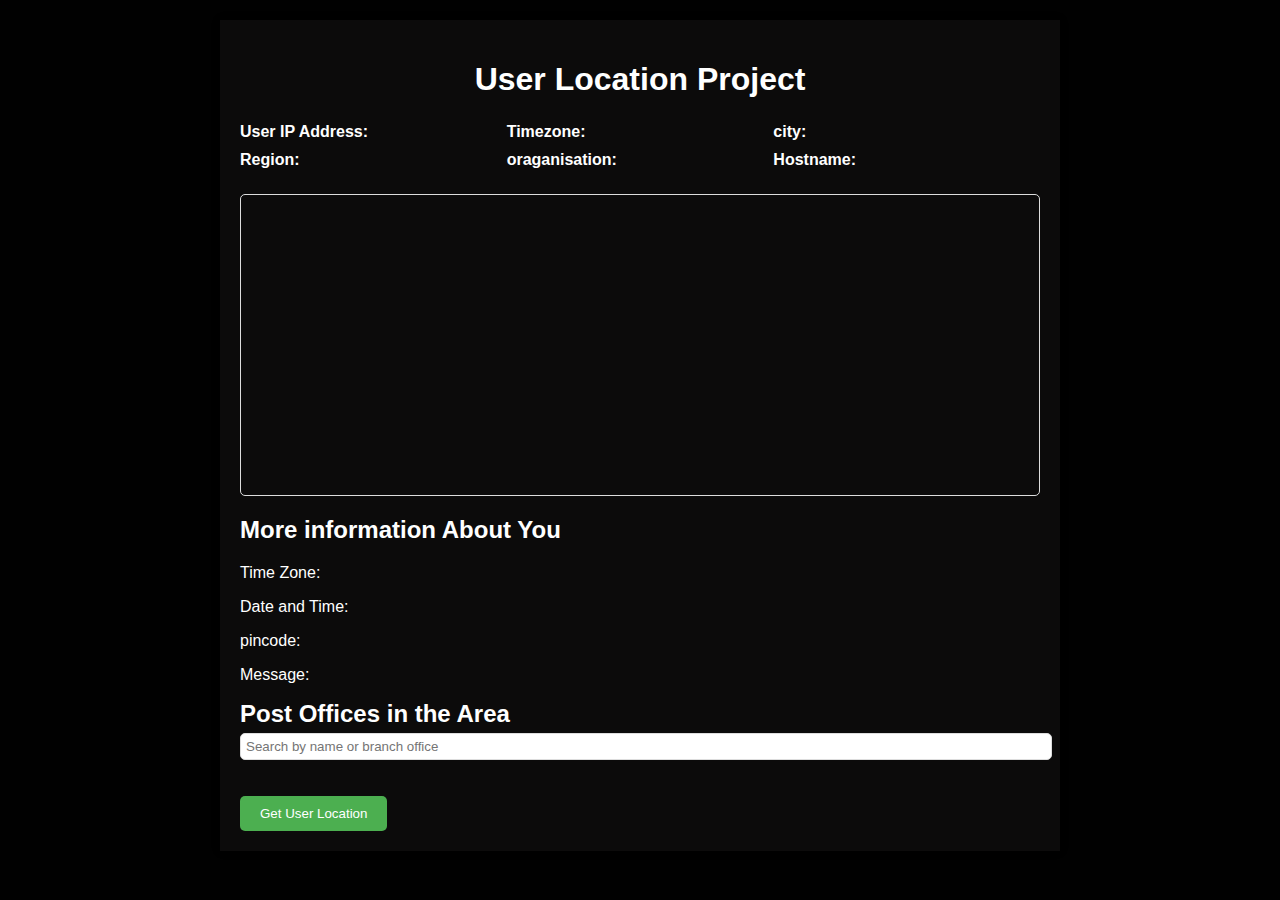
<file: index2.html>
<!DOCTYPE html>
<html lang="en">

<head>
    <meta charset="UTF-8">
    <meta name="viewport" content="width=device-width, initial-scale=1.0">
    <title>User Location Project</title>
    <link rel="stylesheet" href="style2.css">
   
    <script src="https://ajax.googleapis.com/ajax/libs/jquery/3.2.1/jquery.min.js">
    </script>

   
</head>

<body>
    <div class="container">
        <h1>User Location Project</h1>
        <div class="user-info">
            <p><strong>User IP Address:</strong> <span id="user-ip"></span></p>
            <p><strong>Timezone:</strong> <span id="timezone"></span></p>

            <p><strong>city:</strong> <span id="city"></span></p>
            <p><strong>Region:</strong> <span id="region"></span></p>

            <p><strong>oraganisation:</strong> <span id="oraganisation"></span></p>
            <p><strong>Hostname:</strong> <span id="hostname"></span></p>
           
        </div>
        <div class="map-container" id="map-container">
           
        </div>

        <div>
            <h2>More information About You</h2>
            <p>Time Zone: <span id="Zone"></span></p>
            <p>Date and Time: <span id="date"></span> </p>
            <p> pincode: <span id="pincode"></span></p>
            <p>Message:</p>
        </div>


        <div class="post-offices">
            <h2>Post Offices in the Area</h2>
            <div class="search-box">
                <input type="text" id="search-input" placeholder="Search by name or branch office">
            </div>
            <ul id="post-offices-list">
          
            </ul>
        </div>
        <button id="get-location-btn">Get User Location</button>
    </div>
   <script src="index2.js"></script>
</body>

</html>
</file>
<file: style2.css>
body {
    font-family: Arial, sans-serif;
    margin: 0;
    padding: 0;
    background-color: #010101;
}

.container {
    max-width: 800px;
    margin: 20px auto;
    padding: 20px;
    background-color: #0c0b0b;
    box-shadow: 0 0 10px rgba(0, 0, 0, 0.1);
    color: white;
}

.user-info {
    display: grid;
    grid-template-columns: 1fr 1fr 1fr;
}

h1 {
    text-align: center;
    margin-bottom: 20px;
}

.user-info,
.post-offices {
    margin-bottom: 20px;
}

.user-info p,
.post-offices h2 {
    margin: 5px 0;
}

.map-container {
    height: 300px;
    border: 1px solid #ddd;
    border-radius: 5px;
    overflow: hidden;
}

#post-offices-list {
    list-style: none;
    display: flex;
    gap: 1rem;
    padding: 10px;
    flex-wrap: wrap;
    padding: 0;
}

.card {
    border: 2px solid silver;
    background-color: #575A85;
    padding: 10px;
}

#post-offices-list li {
    padding: 5px 10px;
    border-bottom: 1px solid #ddd;
}

.search-box {
    margin-bottom: 10px;
}

#search-input {
    width: 100%;
    padding: 5px;
    border: 1px solid #ddd;
    border-radius: 5px;
}

button {
    padding: 10px 20px;
    background-color: #4CAF50;
    color: #fff;
    border: none;
    border-radius: 5px;
    cursor: pointer;
}

button:hover {
    background-color: #45a049;
}
</file>
